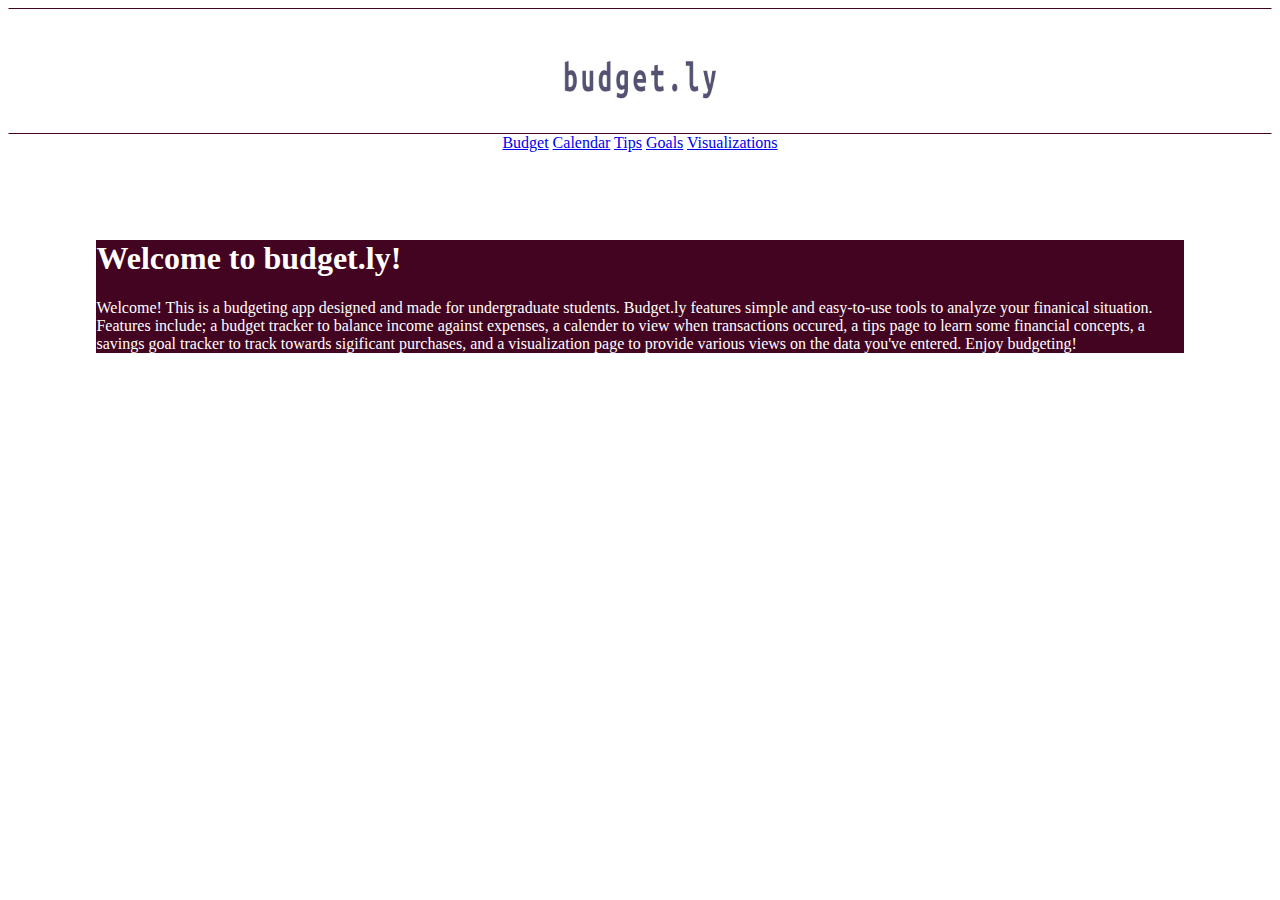
<file: index.html>
<!DOCTYPE html>
<html>
<head>
<title>budget.ly</title>
<link rel="stylesheet" type="text/css" href="style.css">
<script src="https://ajax.googleapis.com/ajax/libs/jquery/2.1.3/jquery.min.js"></script>
<link rel="stylesheet" href="https://stackpath.bootstrapcdn.com/bootstrap/4.5.0/css/bootstrap.min.css" integrity="sha384-9aIt2nRpC12Uk9gS9baDl411NQApFmC26EwAOH8WgZl5MYYxFfc+NcPb1dKGj7Sk" crossorigin="anonymous">
<script src="https://stackpath.bootstrapcdn.com/bootstrap/4.5.0/js/bootstrap.min.js" integrity="sha384-OgVRvuATP1z7JjHLkuOU7Xw704+h835Lr+6QL9UvYjZE3Ipu6Tp75j7Bh/kR0JKI" crossorigin="anonymous"></script>
<script src="https://code.jquery.com/jquery-3.5.1.slim.min.js" integrity="sha384-DfXdz2htPH0lsSSs5nCTpuj/zy4C+OGpamoFVy38MVBnE+IbbVYUew+OrCXaRkfj" crossorigin="anonymous"></script>
<script src="https://cdn.jsdelivr.net/npm/popper.js@1.16.0/dist/umd/popper.min.js" integrity="sha384-Q6E9RHvbIyZFJoft+2mJbHaEWldlvI9IOYy5n3zV9zzTtmI3UksdQRVvoxMfooAo" crossorigin="anonymous"></script>
</head>
<body>
    
    <div class="header">
       <a href='index.html'><img src="img/logo.jpeg" alt="..."></a>
    </div>
    
    <nav class="navbar navbar-expand-lg navbar-light bg-light">
        <div class="collapse navbar-collapse" id="navbarNavAltMarkup" style="text-align: center;">
            <div class="navbar-nav">
            <a class="nav-link" href="budget.html">Budget</a>
            <a class="nav-link" href="calendar.html">Calendar</a>
            <a class="nav-link" href="tips.html">Tips</a>
            <a class="nav-link" href="goals.html">Goals</a>
            <a class="nav-link" href="visualizations.html">Visualizations</a>
            </div>
        </div>
    </nav>
    <div class="container">
    </div>
    <div class="jumbotron">
        <h1 class="display-4">Welcome to budget.ly!</h1>
        <p class="lead">Welcome! This is a budgeting app designed and made for undergraduate students. Budget.ly features simple and easy-to-use tools to analyze your finanical situation. Features include; a budget tracker to balance income against expenses, a calender to view when transactions occured, a tips page to learn some financial concepts, a savings goal tracker to track towards sigificant purchases, and a visualization page to provide various views on the data you've entered. Enjoy budgeting!</p>
      </div>

</body>
</html>
</file>
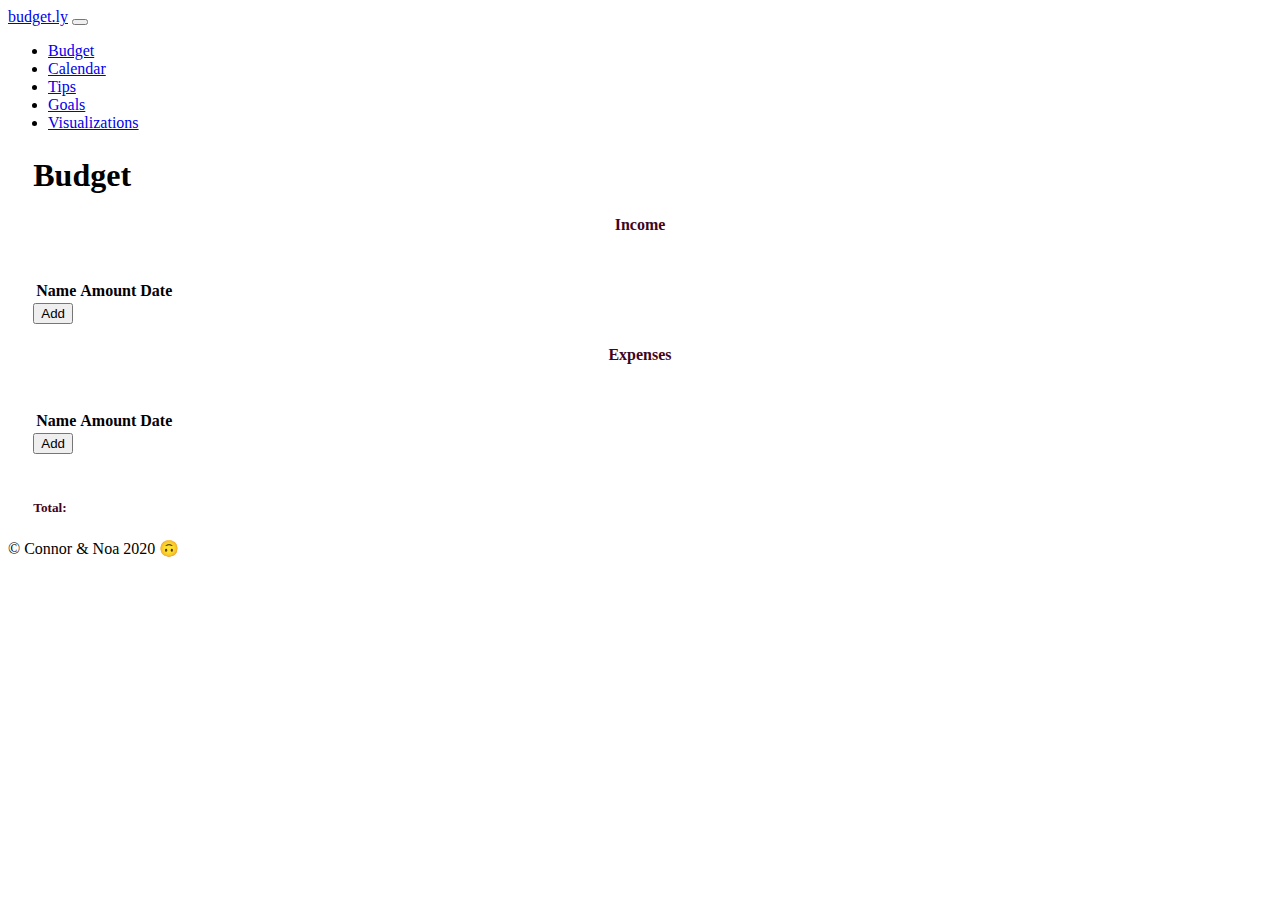
<file: budget.html>
<!DOCTYPE html>
<html>
<head>
<title>budget.ly</title>
<link rel="stylesheet" type="text/css" href="style.css">
<script src="https://ajax.googleapis.com/ajax/libs/jquery/2.1.3/jquery.min.js"></script>
<link rel="stylesheet" href="https://stackpath.bootstrapcdn.com/bootstrap/4.5.0/css/bootstrap.min.css" integrity="sha384-9aIt2nRpC12Uk9gS9baDl411NQApFmC26EwAOH8WgZl5MYYxFfc+NcPb1dKGj7Sk" crossorigin="anonymous">
<script src="https://stackpath.bootstrapcdn.com/bootstrap/4.5.0/js/bootstrap.min.js" integrity="sha384-OgVRvuATP1z7JjHLkuOU7Xw704+h835Lr+6QL9UvYjZE3Ipu6Tp75j7Bh/kR0JKI" crossorigin="anonymous"></script>
<script src="https://code.jquery.com/jquery-3.5.1.slim.min.js" integrity="sha384-DfXdz2htPH0lsSSs5nCTpuj/zy4C+OGpamoFVy38MVBnE+IbbVYUew+OrCXaRkfj" crossorigin="anonymous"></script>
<script src="https://cdn.jsdelivr.net/npm/popper.js@1.16.0/dist/umd/popper.min.js" integrity="sha384-Q6E9RHvbIyZFJoft+2mJbHaEWldlvI9IOYy5n3zV9zzTtmI3UksdQRVvoxMfooAo" crossorigin="anonymous"></script>
</head>
<body>
    
    <nav class="navbar navbar-expand-lg navbar-dark bg-dark">
        <a class="navbar-brand" href="index.html">budget.ly</a>
        <button class="navbar-toggler" type="button" data-toggle="collapse" data-target="#navbarSupportedContent" aria-controls="navbarSupportedContent" aria-expanded="false" aria-label="Toggle navigation">
            <span class="navbar-toggler-icon"></span>
        </button>
        <div class="collapse navbar-collapse" id="navbarSupportedContent">
            <ul class="navbar-nav mr-auto">
            <li class="nav-item active">
            <a class="nav-link" href="budget.html">Budget</a>
            </li>
            <li class="nav-item active">
            <a class="nav-link" href="calendar.html">Calendar</a>
            </li>
            <li class="nav-item active">
            <a class="nav-link" href="tips.html">Tips</a>
            </li>
            <li class="nav-item active">
            <a class="nav-link" href="goals.html">Goals</a>
            </li>
            <li class="nav-item active">
            <a class="nav-link" href="visualizations.html">Visualizations</a>
            </li>
            </ul>
            </div>
    </nav>
    <div class="budget">
        <h1>Budget</h1>
            <div class="row">
                <div class="col-6">
                    <h4>Income</h4>
                    <table class="table">
                        <thead>
                          <tr>
                            <th scope="col">Name</th>
                            <th scope="col">Amount</th>
                            <th scope="col">Date</th>
                          </tr>
                        </thead>
                        <tbody id="incomeTable">
                        </tbody>
                    </table>
                    <div class="row">
                    <button type="button" class="btn btn-info" onclick="addRow('incomeTable')">Add</button>  
                    </div>
                </div>
                <div class="col-6">
                    <h4>Expenses</h4>
                    <table class="table">
                        <thead>
                          <tr>
                            <th scope="col">Name</th>
                            <th scope="col">Amount</th>
                            <th scope="col">Date</th>
                          </tr>
                        </thead>
                        <tbody id="expenseTable">
                        </tbody>
                    </table>
                    <div class="row">
                    <button type="button" class="btn btn-info" onclick="addRow('expenseTable')">Add</button> 
                    </div>
                </div>
                </div>
                <h5>Total: <div id="budgetTotal"></div></h5>
    </div>
    <footer>
        © Connor & Noa 2020 🙃
    </footer>
    <script src="scripts/budget.js"></script>
    
</body>
</html>
</file>
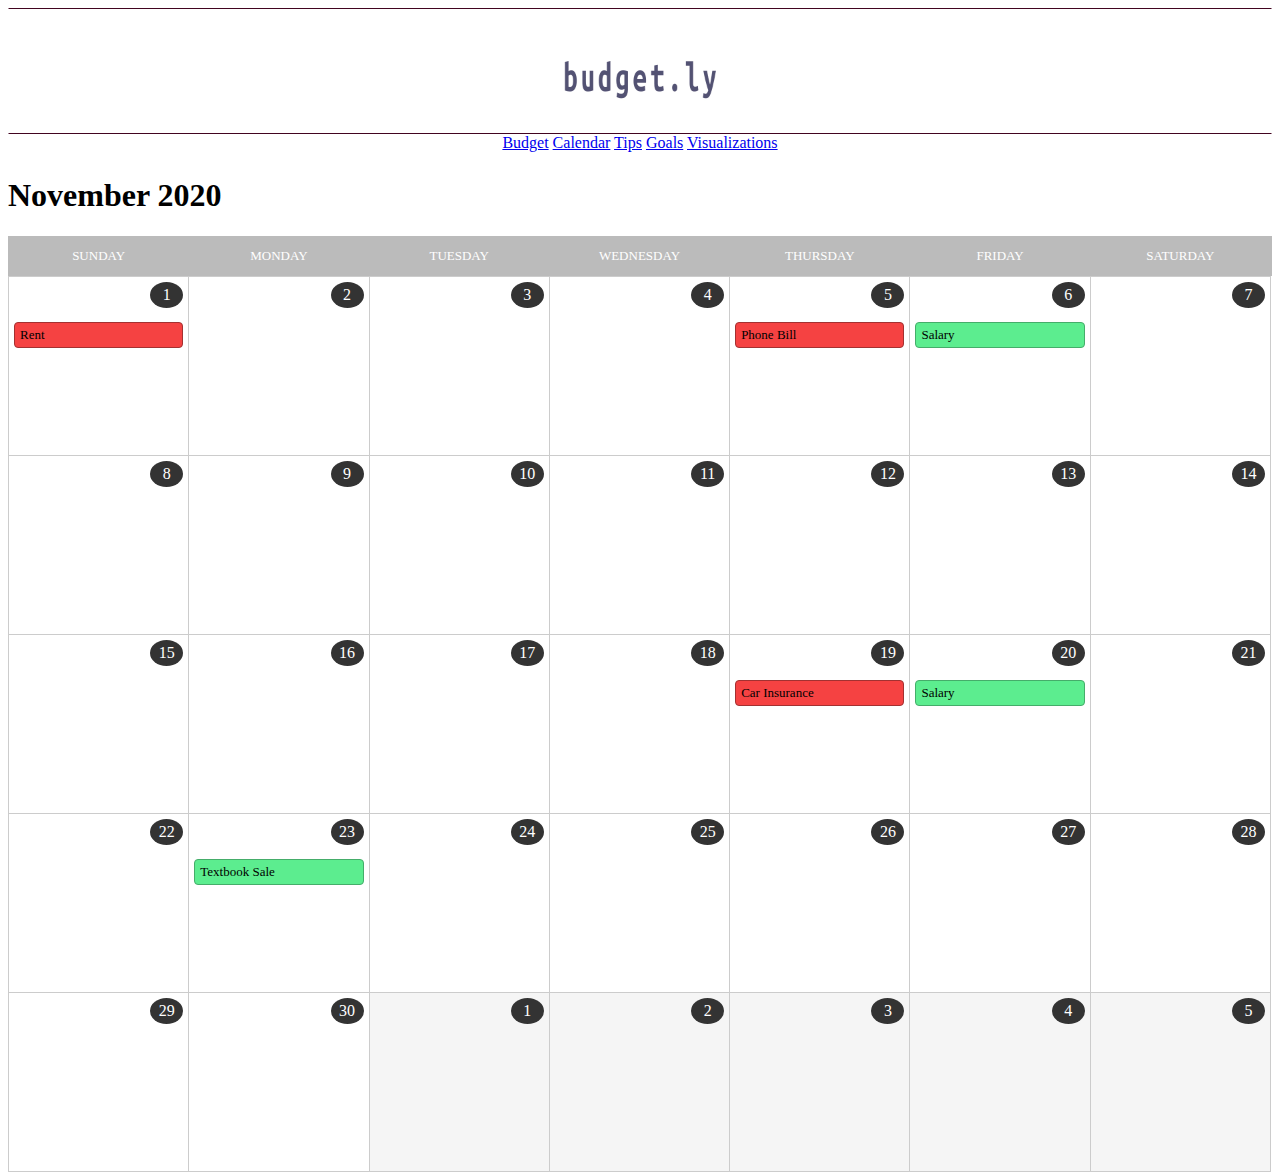
<file: calendar.html>
<!DOCTYPE html>
<html>
<head>
<title>budget.ly</title>
<link rel="stylesheet" type="text/css" href="style.css">
<script src="https://ajax.googleapis.com/ajax/libs/jquery/2.1.3/jquery.min.js"></script>
<link rel="stylesheet" href="https://stackpath.bootstrapcdn.com/bootstrap/4.5.0/css/bootstrap.min.css" integrity="sha384-9aIt2nRpC12Uk9gS9baDl411NQApFmC26EwAOH8WgZl5MYYxFfc+NcPb1dKGj7Sk" crossorigin="anonymous">
<script src="https://stackpath.bootstrapcdn.com/bootstrap/4.5.0/js/bootstrap.min.js" integrity="sha384-OgVRvuATP1z7JjHLkuOU7Xw704+h835Lr+6QL9UvYjZE3Ipu6Tp75j7Bh/kR0JKI" crossorigin="anonymous"></script>
<script src="https://code.jquery.com/jquery-3.5.1.slim.min.js" integrity="sha384-DfXdz2htPH0lsSSs5nCTpuj/zy4C+OGpamoFVy38MVBnE+IbbVYUew+OrCXaRkfj" crossorigin="anonymous"></script>
<script src="https://cdn.jsdelivr.net/npm/popper.js@1.16.0/dist/umd/popper.min.js" integrity="sha384-Q6E9RHvbIyZFJoft+2mJbHaEWldlvI9IOYy5n3zV9zzTtmI3UksdQRVvoxMfooAo" crossorigin="anonymous"></script>
</head>
<body>
    
    <div class="header">
       <a href='index.html'><img src="img/logo.jpeg" alt="..."></a>
    </div>
    
    <nav class="navbar navbar-expand-lg navbar-light bg-light">
        <div class="collapse navbar-collapse" id="navbarNavAltMarkup" style="text-align: center;">
            <div class="navbar-nav">
            <a class="nav-link" href="budget.html">Budget</a>
            <a class="nav-link" href="calendar.html">Calendar</a>
            <a class="nav-link" href="tips.html">Tips</a>
            <a class="nav-link" href="goals.html">Goals</a>
            <a class="nav-link" href="visualizations.html">Visualizations</a>
            </div>
        </div>
    </nav>
    <div class="container">
        <div id="detailsView" class="calendar_details">
                    <h4 id="detailsTitle" class="card-title">Card title</h4>
                    <p id="detailsBody" class="card-text">Some example text. Some example </p>
        </div>
        <div id="calendar-wrap">
            <header>
                <h1>November 2020</h1>
            </header>
            <div id="calendar">
                <ul class="weekdays">
                    <li>Sunday</li>
                    <li>Monday</li>
                    <li>Tuesday</li>
                    <li>Wednesday</li>
                    <li>Thursday</li>
                    <li>Friday</li>
                    <li>Saturday</li>
                </ul>

                <ul class="days">
                    <li class="day"onclick="showDetails('1','Rent','$450','0')">
                        <div class="date">1</div>
                        <div class="event-expense">
                            Rent
                        </div>                       
                    </li>
                    <li class="day">
                        <div class="date">2</div>
                                            
                    </li>
                    <li class="day">
                        <div class="date">3</div>                      
                    </li>
                    <li class="day">
                        <div class="date">4</div>                      
                    </li>
                                         
                    <li class="day" onclick="showDetails('5','Phone Bill','$85','0')">
                        <div class="date">5</div>
                        <div class="event-expense">
                            Phone Bill
                        </div>                      
                    </li>
                    <li class="day" onclick="showDetails('6','Salary','$700','1')">
                        <div class="date">6</div>
                        <div class="event-income">
                            Salary
                        </div>                      
                    </li>
                    <li class="day">
                        <div class="date">7</div>                  
                    </li>
                </ul>

                    <!-- Row #2 -->

                <ul class="days">
                    <li class="day">
                        <div class="date">8</div>                       
                    </li>
                    <li class="day">
                        <div class="date">9</div>                       
                    </li>
                    <li class="day">
                        <div class="date">10</div>                       
                    </li>
                    <li class="day">
                        <div class="date">11</div>                       
                    </li>
                    <li class="day">
                        <div class="date">12</div>                      
                    </li>
                    <li class="day">
                        <div class="date">13</div>                       
                    </li>
                    <li class="day">
                        <div class="date">14</div>                       
                    </li>
                </ul>

                    <!-- Row #3 -->

                <ul class="days">
                    <li class="day">
                        <div class="date">15</div>                      
                    </li>
                    <li class="day">
                        <div class="date">16</div>                      
                    </li>
                    <li class="day">
                        <div class="date">17</div>                      
                    </li>
                    <li class="day">
                        <div class="date">18</div>                      
                    </li>
                    <li class="day" onclick="showDetails('19','Car Insurance','$275','0')">
                        <div class="date">19</div>
                        <div class="event-expense">
                            Car Insurance
                        </div>                      
                    </li>
                    <li class="day" onclick="showDetails('20','Salary','$700','1')">
                        <div class="date">20</div>
                        <div class="event-income">
                            Salary
                        </div>                      
                    </li>
                    <li class="day">
                        <div class="date">21</div>                      
                    </li>
                </ul>

                    <!-- Row #4 -->

                <ul class="days">
                    <li class="day">
                        <div class="date">22</div>                      
                    </li>
                    <li class="day" onclick="showDetails('23','Textbook Sale','$80','1')">
                        <div class="date">23</div>
                        <div class="event-income">
                            Textbook Sale
                        </div>                      
                    </li>
                    <li class="day">
                        <div class="date">24</div>                      
                    </li>
                    <li class="day">
                        <div class="date">25</div>                      
                    </li>
                    <li class="day">
                        <div class="date">26</div>                      
                    </li>
                    <li class="day">
                        <div class="date">27</div>                      
                    </li>
                    <li class="day">
                        <div class="date">28</div>                      
                    </li>
                </ul>

                        <!-- Row #5 -->

                <ul class="days">
                    <li class="day">
                        <div class="date">29</div>                      
                    </li>
                    <li class="day">
                        <div class="date">30</div>                    
                    </li>
                    <li class="day other-month">
                        <div class="date">1</div>                      
                    </li>
                    <li class="day other-month">
                        <div class="date">2</div>                      
                    </li>
                    <li class="day other-month">
                        <div class="date">3</div>                      
                    </li>
                    <li class="day other-month">
                        <div class="date">4</div>                      
                    </li>
                    <li class="day other-month">
                        <div class="date">5</div>                      
                    </li>
                </ul>
            </div><!-- /. calendar -->
        </div><!-- /. wrap -->
    </div>
</body>
    <script src="scripts/calendar.js"></script>
</html>
</file>
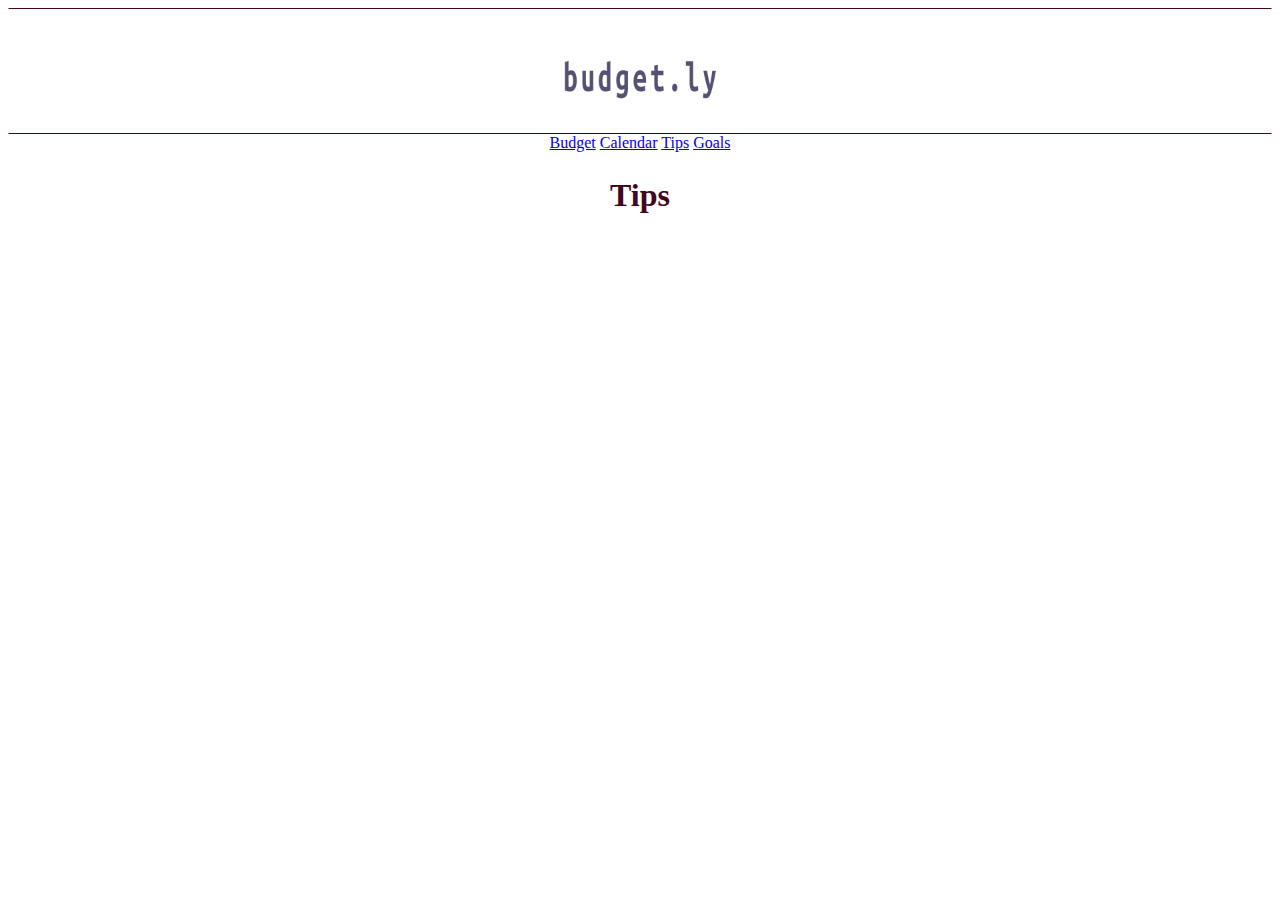
<file: tips.html>
<!DOCTYPE html>
<html>
<head>
<title>budget.ly</title>
<link rel="stylesheet" type="text/css" href="style.css">
<script src="https://ajax.googleapis.com/ajax/libs/jquery/2.1.3/jquery.min.js"></script>
<link rel="stylesheet" href="https://stackpath.bootstrapcdn.com/bootstrap/4.5.0/css/bootstrap.min.css" integrity="sha384-9aIt2nRpC12Uk9gS9baDl411NQApFmC26EwAOH8WgZl5MYYxFfc+NcPb1dKGj7Sk" crossorigin="anonymous">
<script src="https://stackpath.bootstrapcdn.com/bootstrap/4.5.0/js/bootstrap.min.js" integrity="sha384-OgVRvuATP1z7JjHLkuOU7Xw704+h835Lr+6QL9UvYjZE3Ipu6Tp75j7Bh/kR0JKI" crossorigin="anonymous"></script>
<script src="https://code.jquery.com/jquery-3.5.1.slim.min.js" integrity="sha384-DfXdz2htPH0lsSSs5nCTpuj/zy4C+OGpamoFVy38MVBnE+IbbVYUew+OrCXaRkfj" crossorigin="anonymous"></script>
<script src="https://cdn.jsdelivr.net/npm/popper.js@1.16.0/dist/umd/popper.min.js" integrity="sha384-Q6E9RHvbIyZFJoft+2mJbHaEWldlvI9IOYy5n3zV9zzTtmI3UksdQRVvoxMfooAo" crossorigin="anonymous"></script>
</head>
<body>
    
    <div class="header">
       <a href='index.html'><img src="img/logo.jpeg" alt="..."></a>
    </div>
    
    <nav class="navbar navbar-expand-lg navbar-light bg-light">
        <div class="collapse navbar-collapse" id="navbarNavAltMarkup" style="text-align: center;">
            <div class="navbar-nav">
            <a class="nav-link" href="budget.html">Budget</a>
            <a class="nav-link" href="calendar.html">Calendar</a>
            <a class="nav-link" href="tips.html">Tips</a>
            <a class="nav-link" href="goals.html">Goals</a>
            </div>
        </div>
    </nav>
    <div class="tips">
            <div class="row">
                <div class=col-3></div>
                <div class=col-6 justify-content-center>
                    <h1>Tips</h1>
                    <div class="card">
                        <div class="card-body">
                        <p class="card-text" style="text-align: center;">
                            Roughly 30% of your income should go towards
                            rent every month
                        </p>
                        </div>
                    </div>
                    <br>
                   <!-- Financial type below this line are all from this source https://www.everydollar.com/blog/budgeting-tips-every-budgeter-needs-to-know -->
                    <div class="card">
                    <div class="card-body">
                    <p class="card-text" style="text-align: center;">
                        Track every expense. Seriously. Every. Single. One. The impulse pack of gum. The drive-thru coffee on the way to work. The corgi-covered socks. Those things add up. 
                    </p>
                    </div>
                    </div>
                    <br>
                    <div class="card">
                        <div class="card-body">
                        <p class="card-text" style="text-align: center;">
                            Budget to zero. Why? Telling all your money where to go means you’re in charge of it—you own it instead of the other way around.
                        </p>
                        </div>
                    </div>
                    <br>
                    <div class="card">
                        <div class="card-body">
                        <p class="card-text" style="text-align: center;">
                            Review your spending habits. You have to get real with yourself. And you do that by reviewing your spending habits.
                        </p>
                        </div>
                    </div>
                    <br>
                    <div class="card">
                        <div class="card-body">
                        <p class="card-text" style="text-align: center;">
                            Set a realistic budget. Like we just said, it’s okay to add some money into a line if you’ve been unrealistic with the planned amount.
                        </p>
                        </div>
                    </div>
                    <br>
                    <div class="card">
                        <div class="card-body">
                        <p class="card-text" style="text-align: center;">
                            Make adjustments. So, as you see, adjustments will and must be made as you budget. Don’t freak. Lots of people think a budget is set and can’t be adjusted. 
                        </p>
                        </div>
                    </div>
                    <br>
                    <div class="card">
                        <div class="card-body">
                        <p class="card-text" style="text-align: center;">
                            Create a “Miscellaneous" category. We’re not elephants. We do forget.
                        </p>
                        </div>
                    </div>
                    <br>
                    <div class="card">
                        <div class="card-body">
                        <p class="card-text" style="text-align: center;">
                            Budget for annual and semi-annual expenses. There are some things that really shouldn’t be a surprise hit to your budget, though, even though they don’t come every month. 
                        </p>
                        </div>
                    </div>

                </div>
                <div class=col-3></div>
            </div>
    </div>

</body>
</html>
</file>
<file: style.css>
.header img {
    width: 200px;
    height: 120px;
    text-align: center;
    padding:0;
}

.header {
    text-align: center;
    border-width: 1px;
    border-top-color: #420420;
    border-bottom-color: #420420;
    border-left-color: white;
    border-right-color:white;
    border-style: solid;
    padding: 0;
}

.navbar {
    margin-bottom:2%;
}

.budget h4 {
    text-align: center;
    padding-bottom: 2%;
    color: #420420;
}
.budget h5 {
    padding-top: 2%;
    color: #420420;
}

.budget {
    margin-left: 2%;
    margin-right: 2%;
}

.tips h1 {
    text-align: center;
    padding-bottom: 1%;
    color: #420420;
}

.goals h1 {
    text-align: center;
    padding-bottom: 1%;
    color: #420420;
}

.jumbotron{
    background-color:  #420420 !important; 
    color: white !important;
    margin: 7%;
}

#calendar {
    width: 100%;    
}

#calendar a {
    color: #8e352e;
    text-decoration: none;
}

#calendar ul {
    list-style: none;
    padding: 0;
    margin: 0;
    width: 100%;
}

#calendar li {
    display: block;
    float: left;
    width:14.342%;
    padding: 5px;
    box-sizing:border-box;
    border: 1px solid #ccc;
    margin-right: -1px;
    margin-bottom: -1px;
}

#calendar ul.weekdays {
    height: 40px;
    background: #BBBBBB;
}

#calendar ul.weekdays li {
    text-align: center;
    text-transform: uppercase;
    line-height: 20px;
    border: none !important;
    padding: 10px 6px;
    color: #fff;
    font-size: 13px;
}

#calendar .days li {
    height: 180px;
}

#calendar .days li:hover {
    background: #d3d3d3;
}

#calendar .date {
    text-align: center;
    margin-bottom: 5px;
    padding: 4px;
    background: #333;
    color: #fff;
    width: 25px;
    border-radius: 50%;
    float: right;
}

#calendar .event-income {
    clear: both;
    display: block;
    font-size: 13px;
    border-radius: 4px;
    padding: 5px;
    margin-top: 40px;
    margin-bottom: 5px;
    line-height: 14px;
    background: #5ced8f;
    border: 1px solid #45ad6a;
    color: #000000;
    text-decoration: none;
}

#calendar .event-expense {
    clear: both;
    display: block;
    font-size: 13px;
    border-radius: 4px;
    padding: 5px;
    margin-top: 40px;
    margin-bottom: 5px;
    line-height: 14px;
    background: #f54242;
    border: 1px solid #a33131;
    color: #000000;
    text-decoration: none;
}

#calendar .other-month {
    background: #f5f5f5;
    color: #666;
}

.calendar_details, .card {
    display: none;
    text-align: center;
    border: 1px solid #000000;
}
</file>
